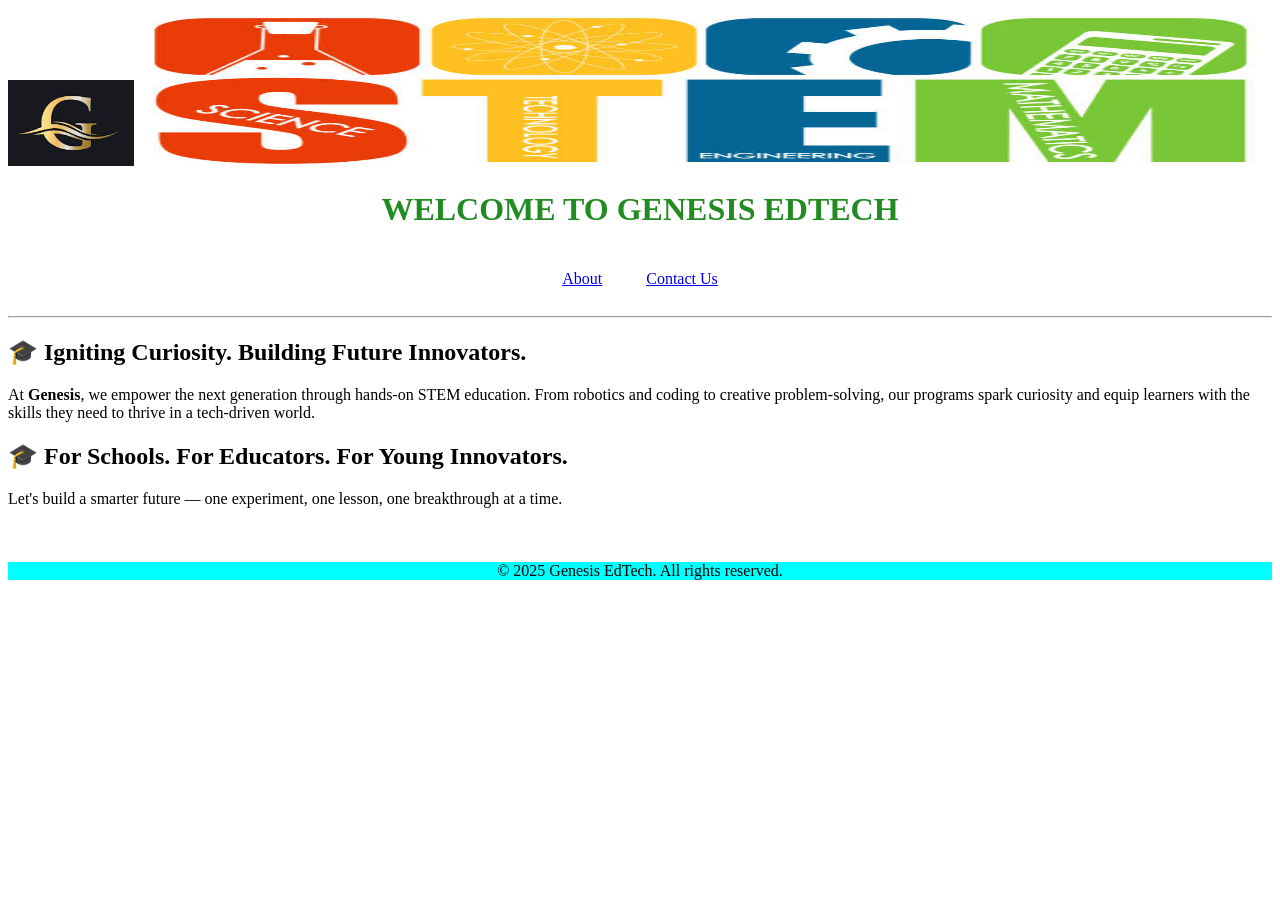
<file: index.html>
<!DOCTYPE html>
<html>
  <head>
    <link rel="stylesheet" href="Style/style.css" />
    <title>GENESIS</title>
    <link rel="icon" href="Home/Logo.jpg" type="image/x-icon" />
  </head>

  <body>
    <header>
      <p>
        <img src="Home/Logo.jpg" alt="Genesis Logo" width="10%" />
        <img src="Home/STEM Image.jpg" alt="" width="89%" height="150px" />
      </p>

      <h1>WELCOME TO GENESIS EDTECH</h1>

      <nav>
        <a href="About.html">About</a>
        <a href="Contact.html">Contact Us</a>
      </nav>
      <hr />
    </header>

    <section>
      <h2>🎓 Igniting Curiosity. Building Future Innovators.</h2>
      <span>
        At <strong>Genesis</strong>, we empower the next generation through
        hands-on STEM education. From robotics and coding to creative
        problem-solving, our programs spark curiosity and equip learners with
        the skills they need to thrive in a tech-driven world.
      </span>

      <h2>🎓 For Schools. For Educators. For Young Innovators.</h2>
      <span>
        Let's build a smarter future — one experiment, one lesson, one
        breakthrough at a time.
      </span>
    </section>

    <br /><br /><br />
    <footer>&copy; 2025 Genesis EdTech. All rights reserved.</footer>
  </body>
</html>
</file>
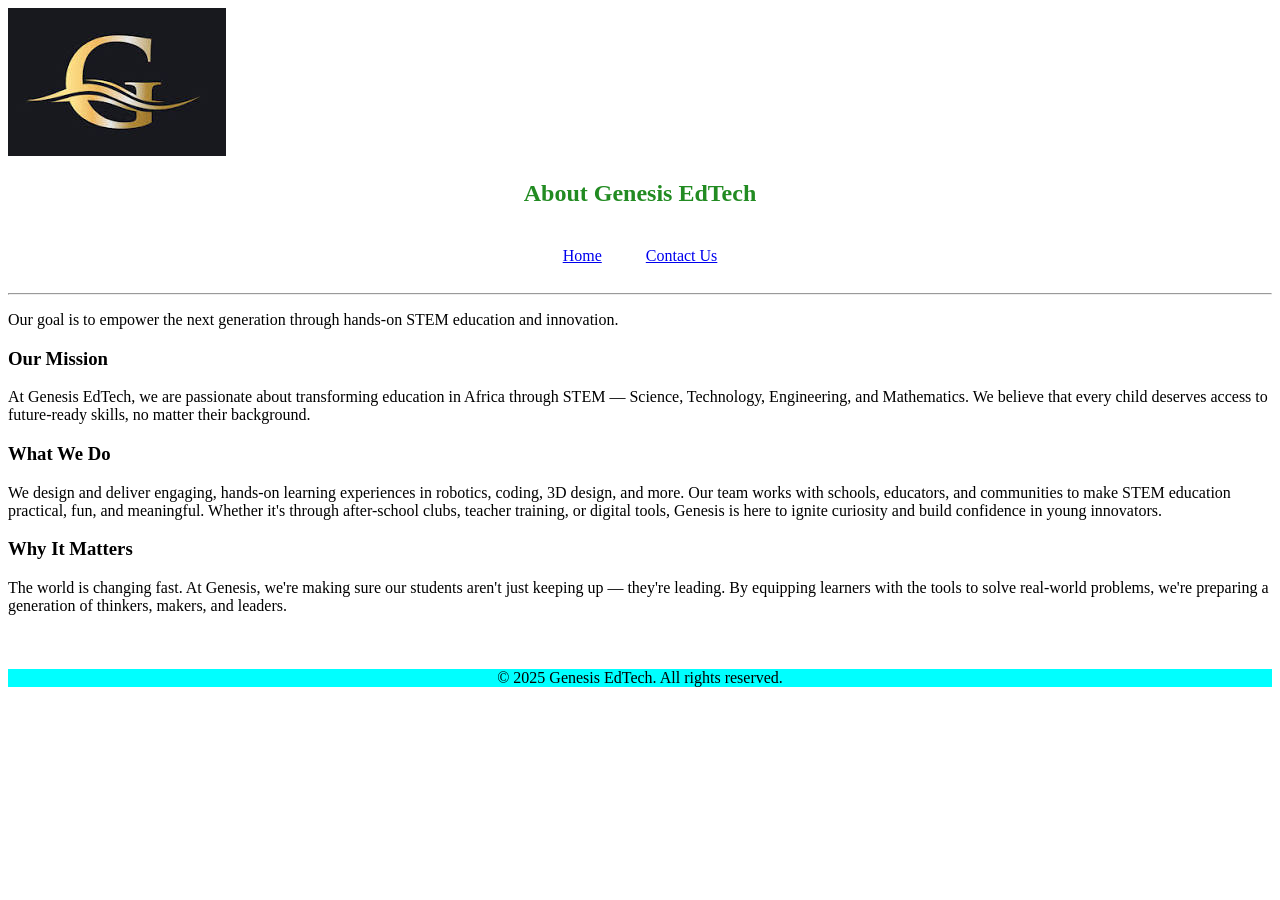
<file: About.html>
<!DOCTYPE html>
<html>
    <head>
      <link rel="stylesheet" href="Style/style.css" />
      <title>About Us</title>
      <link rel="icon" href="Home/Logo.jpg" type="image/x-icon" />
    </head>

  <body>
    <header>
      <section>
        <img src="Home/Logo.jpg" alt="Genesis Logo" />
        <h1>About Genesis EdTech</h1>
        <nav>
          <a href="index.html">Home</a>
          <a href="Contact.html">Contact Us</a>
        </nav>
        <hr />
        <p>
          Our goal is to empower the next generation through hands-on STEM
          education and innovation.
        </p>        
      </section>
    <header>

      <section>
        <h3>Our Mission</h3>
        <span>
          At Genesis EdTech, we are passionate about transforming education in
          Africa through STEM — Science, Technology, Engineering, and
          Mathematics. We believe that every child deserves access to
          future-ready skills, no matter their background.
        </span>

        <h3>What We Do</h3>
        <span>
          We design and deliver engaging, hands-on learning experiences in
          robotics, coding, 3D design, and more. Our team works with schools,
          educators, and communities to make STEM education practical, fun, and
          meaningful. Whether it's through after-school clubs, teacher training,
          or digital tools, Genesis is here to ignite curiosity and build
          confidence in young innovators.
        </span>

        <h3>Why It Matters</h3>
        <span>
          The world is changing fast. At Genesis, we're making sure our students
          aren't just keeping up — they're leading. By equipping learners with
          the tools to solve real-world problems, we're preparing a generation
          of thinkers, makers, and leaders.
        </span>
      </section>

        <br><br><br>
      <footer>&copy; 2025 Genesis EdTech. All rights reserved.</footer>
    </body>
  </div>
</html>
</file>
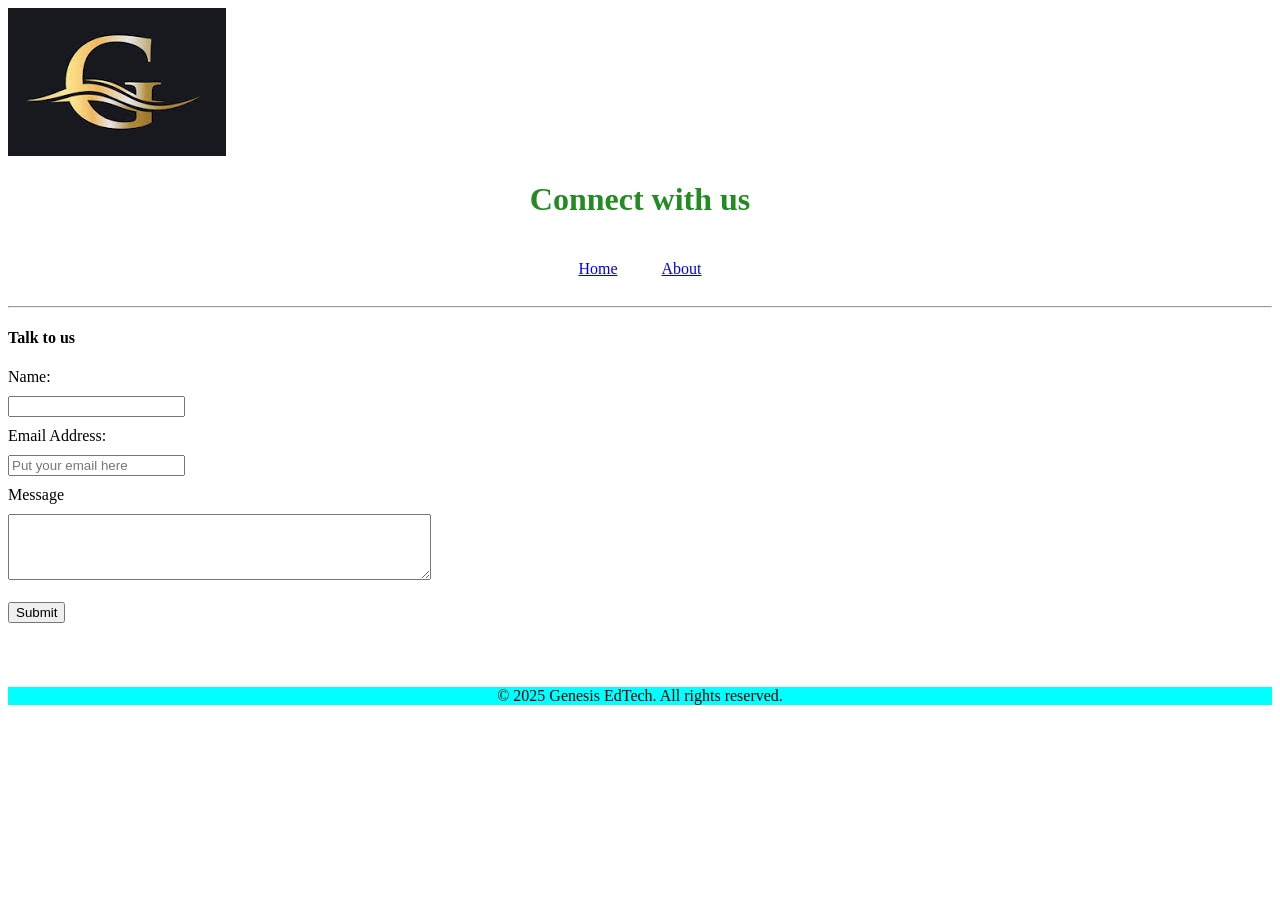
<file: Contact.html>
<!DOCTYPE html>
<html>
  <head>
    <link rel="stylesheet" href="Style/style.css" />
    <link rel="icon" href="Home/Logo.jpg" type="image/x-icon" />
    <title>Contact Us</title>
  </head>

  <body>
    <header>
      <img src="Home/Logo.jpg" alt="Genesis Logo" />
      <h1>Connect with us</h1>

      <nav>
        <a href="index.html">Home</a>
        <a href="About.html">About</a>
      </nav>

      <hr />
      <h4>Talk to us</h4>
    </header>

    <form>
      <label for="name">Name:</label>
      <input type="text" name="text" id="text" />

      <label for="email">Email Address:</label>
      <input type="email" name="email" placeholder="Put your email here"/>

      <label for="message">Message</label>
      <textarea name="message" id="message" cols="50" rows="4"></textarea>

      <br /><br />
      <input type="button" value="Submit"/>
    </form>


    <br><br><br>
    <footer>&copy; 2025 Genesis EdTech. All rights reserved.</footer>
    </body>
  </body>
</html>
</file>
<file: Style/style.css>
h1 {
  text-align: center;
  color: forestgreen;
}
form label,
form input {
  display: block;
  margin-bottom: 10px;
}
nav {
  text-align: center;
  padding: 20px 0;
}

nav a {
  margin: 0 20px;
}

footer {
  text-align: center;
  background-color: aqua;
}
</file>
